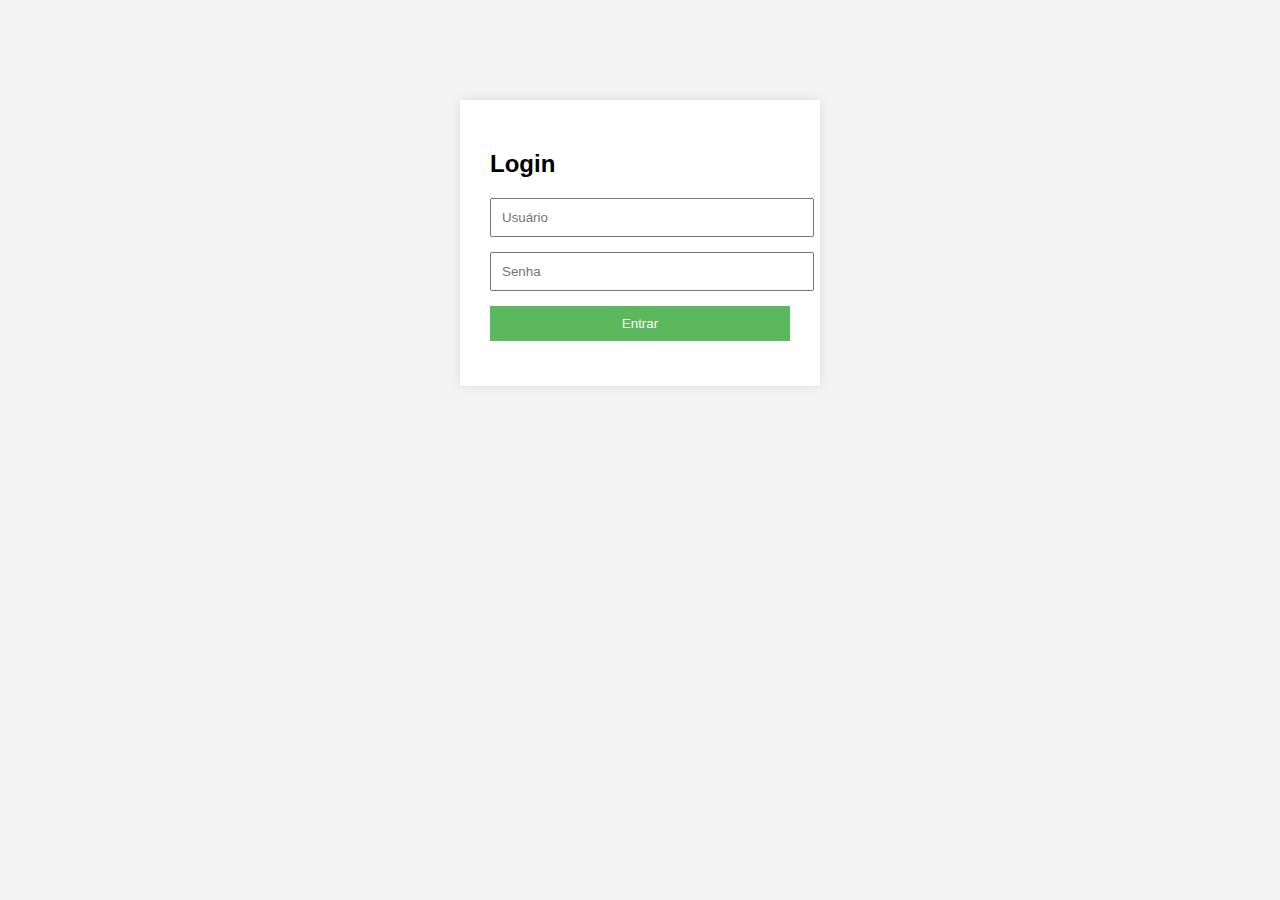
<file: atividade gabriel/index.html>
<!DOCTYPE html>
<html lang="pt-BR">
<head>
<meta charset="UTF-8">
<title>Login</title>
<link rel="stylesheet" href="style.css">
</head>
<body>
<div class="login-container">
<h2>Login</h2>
<form action="login.php" method="POST" onsubmit="return validateForm()">
<input type="text" name="username" id="username" placeholder="Usuário" required>
<input type="password" name="password" id="password" placeholder="Senha" required>
<button type="submit">Entrar</button>
</form>
</div>
<script src="script.js"></script>
</body>
</html>
</file>
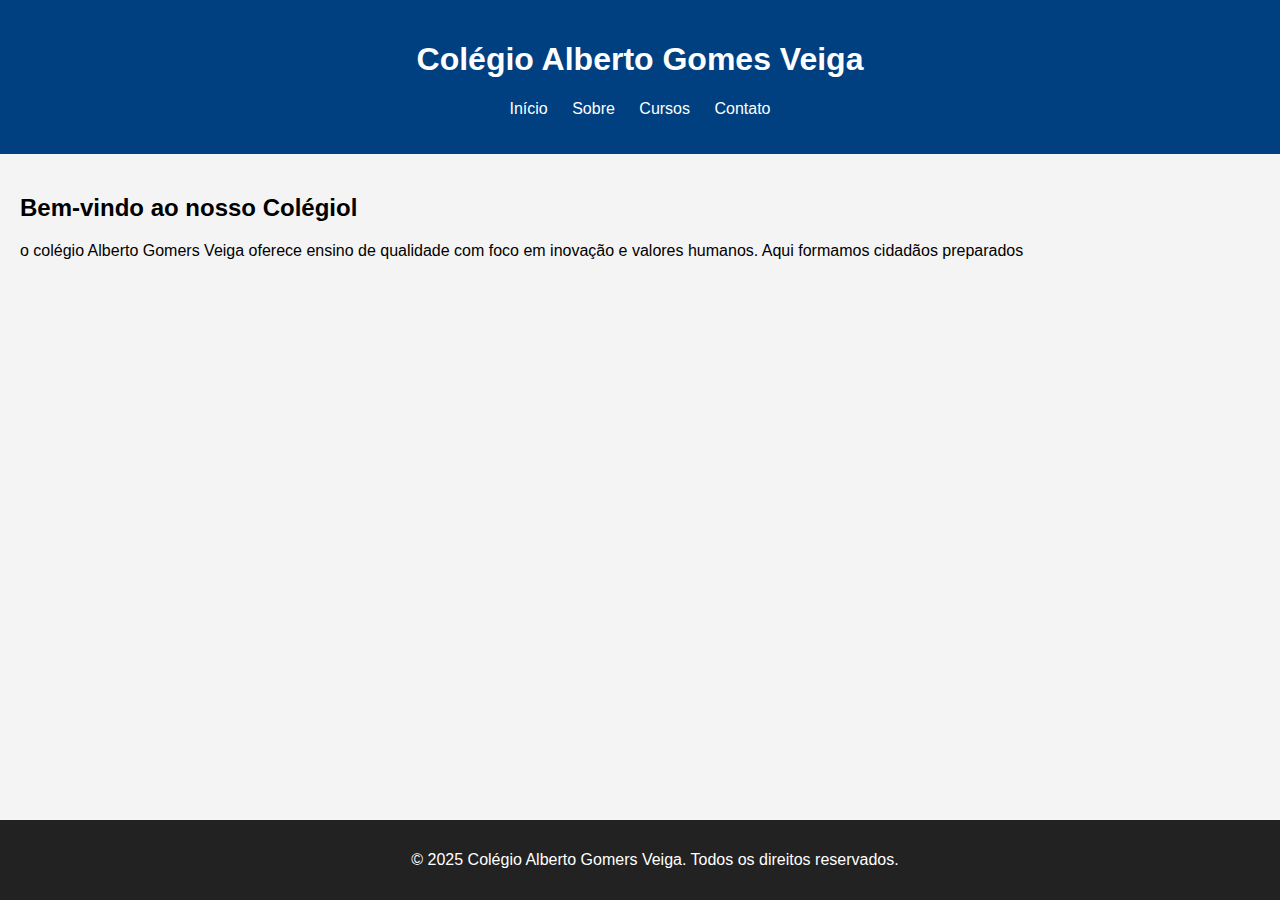
<file: atividade gabriel/home.html>
<!DOCTYPE html>
<html lang="pt-BR">
<head>
<meta charset="UTF-8">
<title>Colégio Alberto Gomers Veiga</title>
<link rel="stylesheet" href="style.css">
</head>
<body>
<header class="site-header">
<h1>Colégio Alberto Gomes Veiga</h1>
<nav>
<ul>
<li><a href="#">Início</a></li>
<li><a href="#">Sobre</a></li>
<li><a href="#">Cursos</a></li>
<li><a href="#">Contato</a></li>
</ul>
</nav>
</header>
<main class="content">
<section>
<h2>Bem-vindo ao nosso Colégiol</h2>
<p>o colégio Alberto Gomers Veiga oferece ensino de qualidade com foco em inovação e valores humanos. Aqui formamos cidadãos preparados
</section>
</main>
<footer class="site-footer">
<p>&copy; 2025 Colégio Alberto Gomers Veiga. Todos os direitos reservados.</p>
</footer>
</body>
</html>
</file>
<file: atividade gabriel/style.css>
body {
    font-family: Arial, sans-serif;
    background-color: #f4f4f4;
    margin: 0;
    padding: 0;
}

.login-container {
    width: 300px;
    margin: 100px auto;
    padding: 30px;
    background: #fff;
    box-shadow: 0 0 10px rgba(0,0,0,0.1);
}

input, button {
    display: block;
    width: 100%;
    padding: 10px;
    margin-bottom: 15px;
}

button {
    background: #5cb85c;
    color: white;
    border: none;
    cursor: pointer;
}

button:hover {
    background: #4cae4c;
}

.site-header {
    background-color: #004080;
    color: white;
    padding: 20px;
    text-align: center;
}

.site-header nav ul {
    list-style: none;
    padding: 0;
}

.site-header nav ul li {
    display: inline;
    margin: 0 10px;
}

.site-header nav ul li a {
    color: white;
    text-decoration: none;
}

.content {
    padding: 20px;
}

.site-footer {
    background-color: #222;
    color: white;
    text-align: center;
    padding: 15px;
    position: fixed;
    bottom: 0;
    width: 100%;
}


.login-status {
    text-align: right;
    margin-right: 20px;
    color: #fff;
}
</file>
